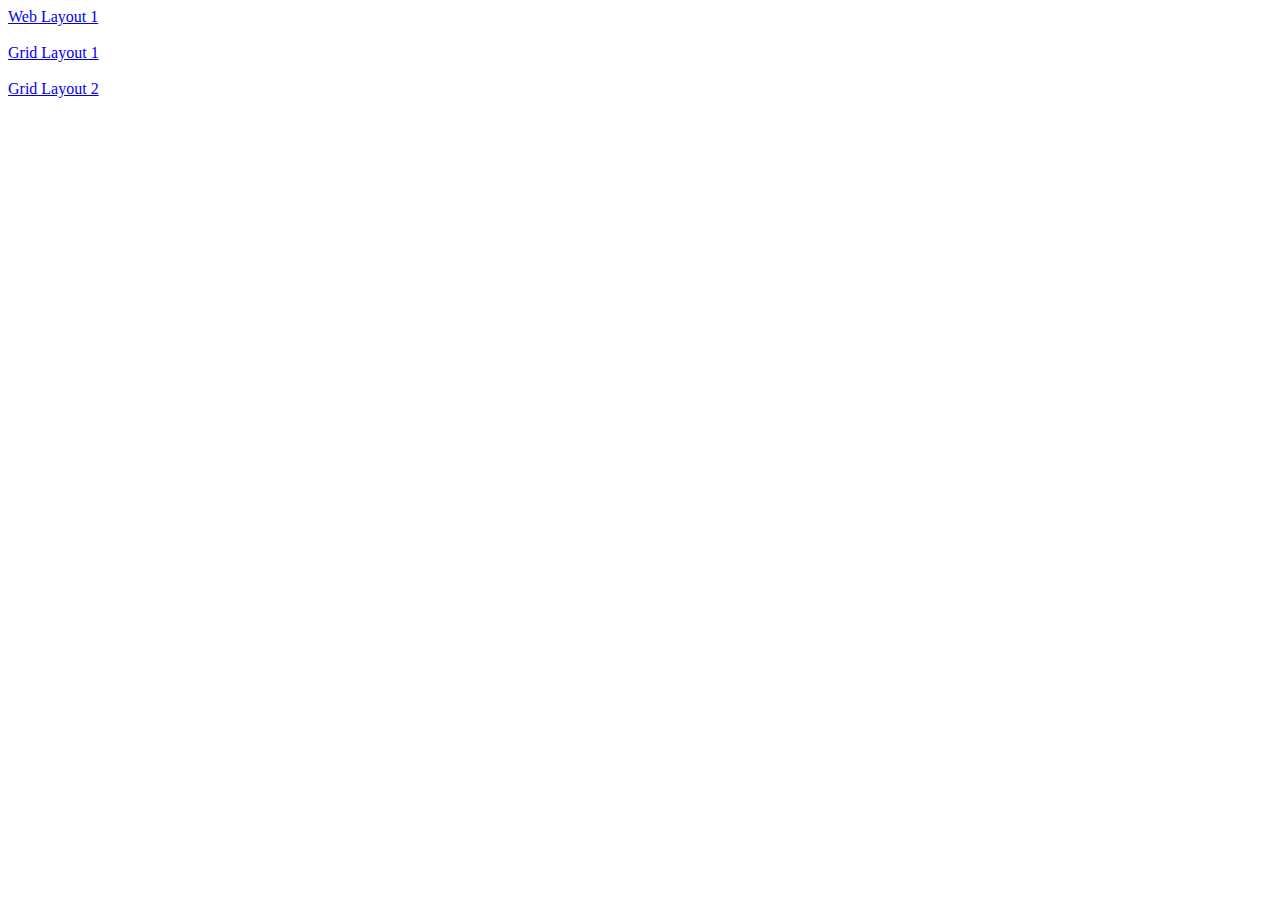
<file: assignment/index.html>
<!DOCTYPE html>
<html lang="en">
<head>
    <meta charset="UTF-8">
    <meta http-equiv="X-UA-Compatible" content="IE=edge">
    <meta name="viewport" content="width=device-width, initial-scale=1.0">
    <title>Main Page</title>
</head>
<body>
    <a href="assignment/weblayout.html">Web Layout 1</a><br><br>

   <a href="gridlayout1.html">Grid Layout 1</a> <br><br>
  
   <a href="gridlayout2.html">Grid Layout 2</a>
  

</body>
</html>
</file>
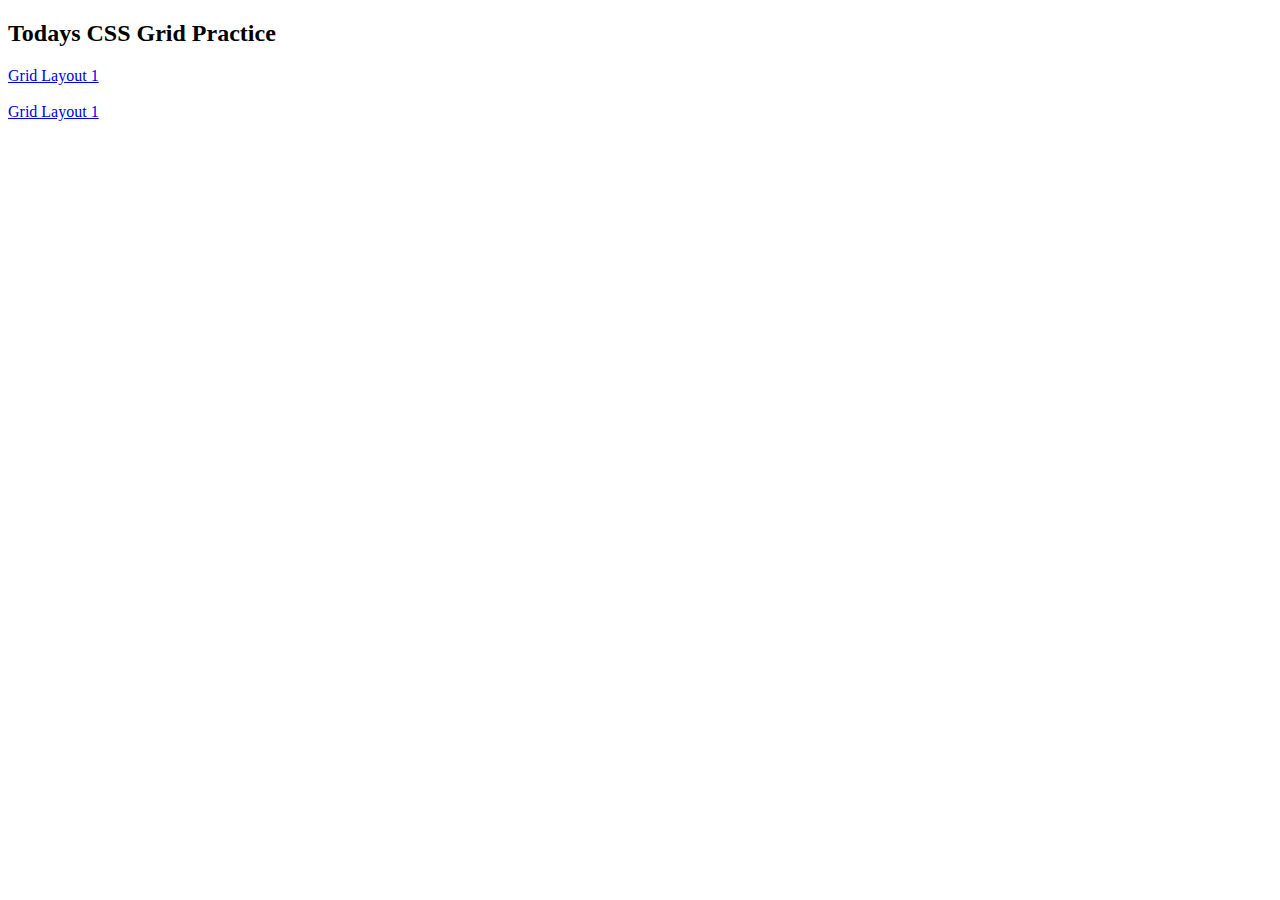
<file: assignment/grid_assignment.html>
<!DOCTYPE html>
<html lang="en">
<head>
    <meta charset="UTF-8">
    <meta http-equiv="X-UA-Compatible" content="IE=edge">
    <meta name="viewport" content="width=device-width, initial-scale=1.0">
    <title>Document</title>
</head>
<body>
<h2>Todays CSS Grid Practice</h2>
    <a href="gridlayout1.html">Grid Layout 1</a> <br><br>

    <a href="gridlayout2.html">Grid Layout 1</a>

</body>

</body>

</html>
</file>
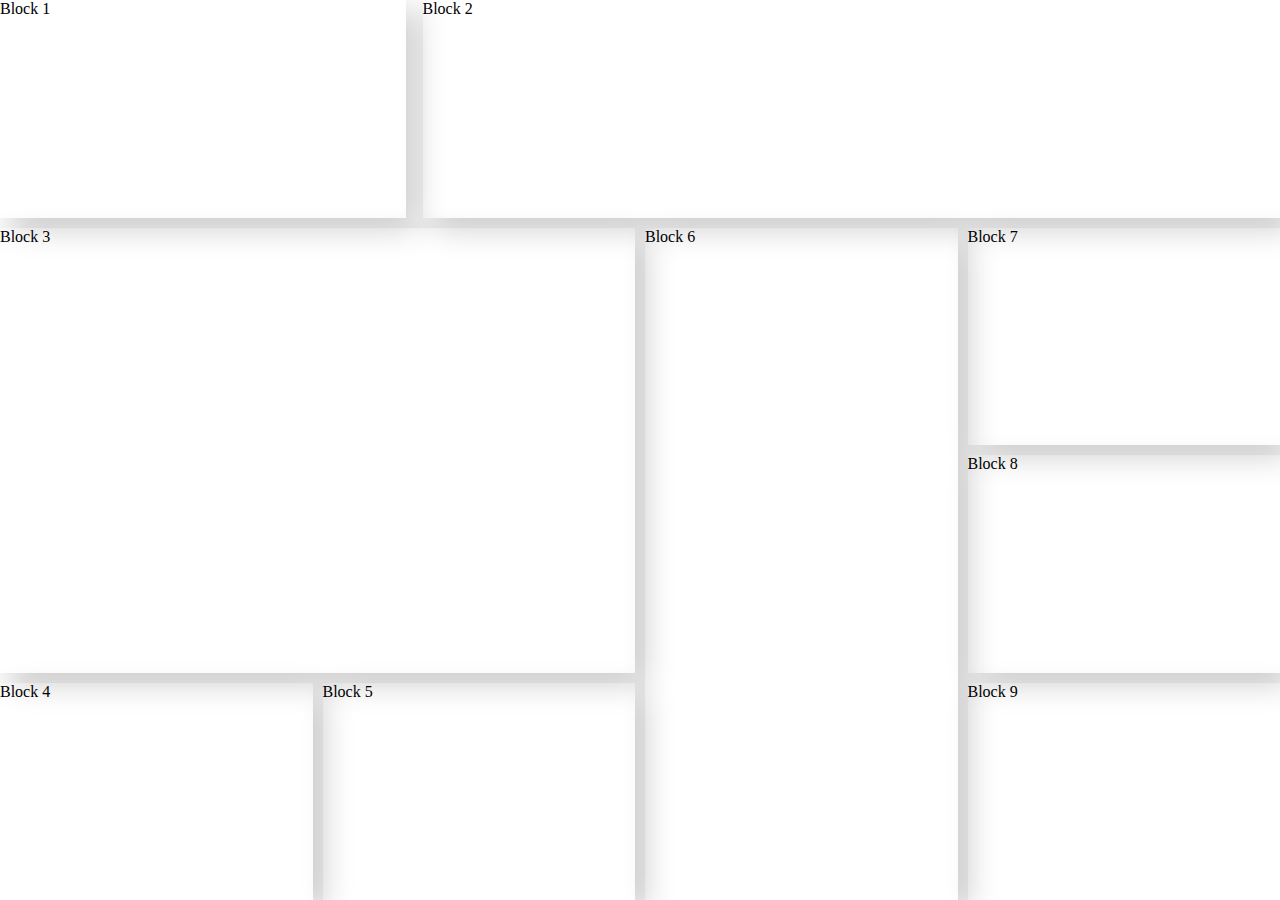
<file: assignment/gridlayout1.html>
<!DOCTYPE html>
<html lang="en">
<head>
    <meta charset="UTF-8">
    <meta http-equiv="X-UA-Compatible" content="IE=edge">
    <meta name="viewport" content="width=device-width, initial-scale=1.0">
    <title>Document</title>
    <link rel="stylesheet" href="grid1.css">
</head>
<body>

    <div class="grid-container">
        <div class="grid-item block-1">Block 1</div>
        <div class="grid-item block-2">Block 2</div>
        <div class="grid-item block-3">Block 3</div>
        <div class="grid-item block-4">Block 4</div>
        <div class="grid-item block-5">Block 5</div>
        <div class="grid-item block-6">Block 6</div>
        <div class="grid-item block-7">Block 7</div>
        <div class="grid-item block-8">Block 8</div>
        <div class="grid-item block-9">Block 9</div>
    </div>
    
</body>
</html>
</file>
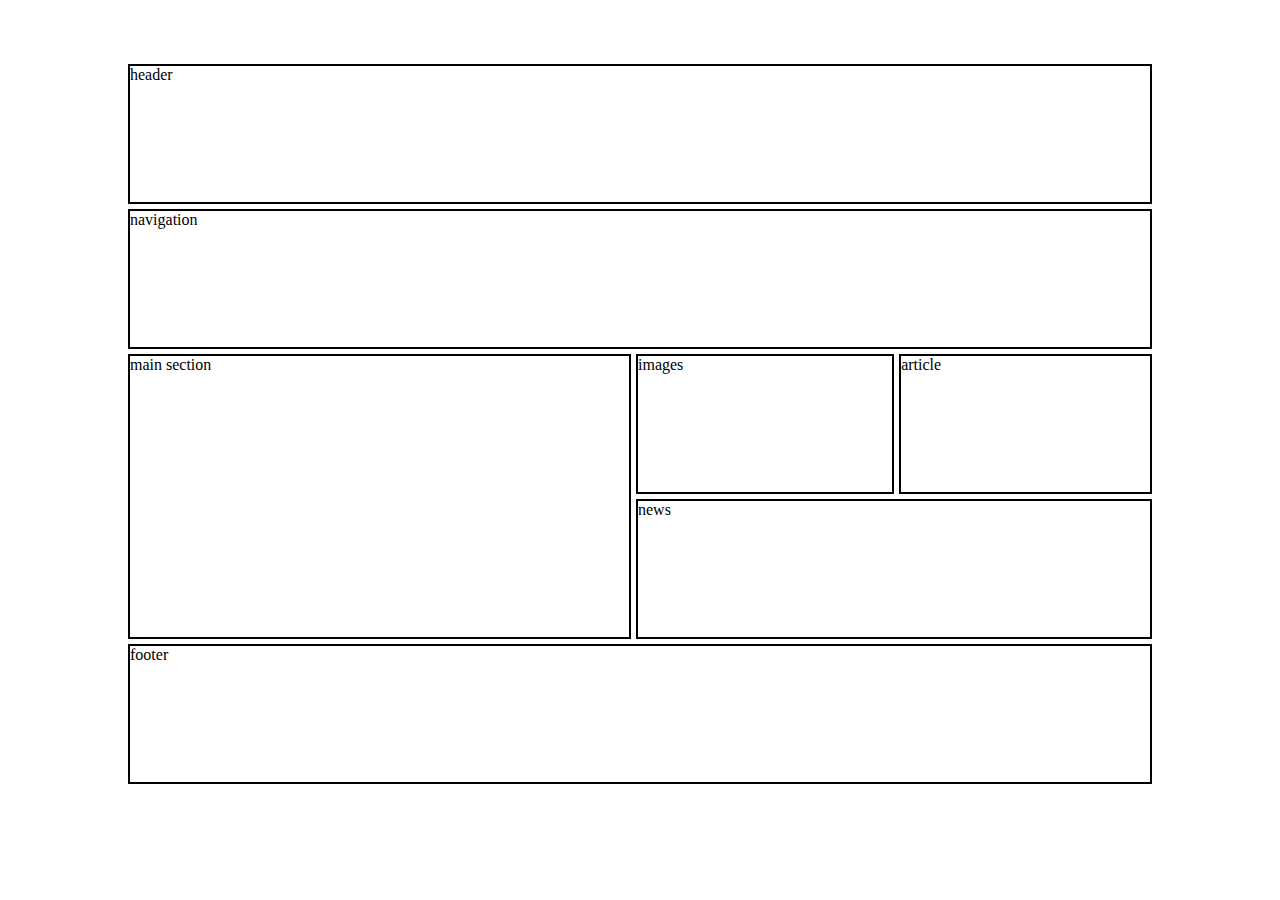
<file: assignment/gridlayout2.html>
<!DOCTYPE html>
<html lang="en">
<head>
    <meta charset="UTF-8">
    <meta http-equiv="X-UA-Compatible" content="IE=edge">
    <meta name="viewport" content="width=device-width, initial-scale=1.0">
    <title>Document</title>
    <link rel="stylesheet" href="grid2.css">
</head>
<body>

    <div class="grid-container">
        <div class="grid-item item1">header</div>
        <div class="grid-item item2">navigation</div>
        <div class="grid-item item3">main section</div>
        <div class="grid-item item4">images</div>
        <div class="grid-item item5">article</div>
        <div class="grid-item item6">news</div>
        <div class="grid-item item7">footer</div>
    </div>
    
</body>
</html>
</file>
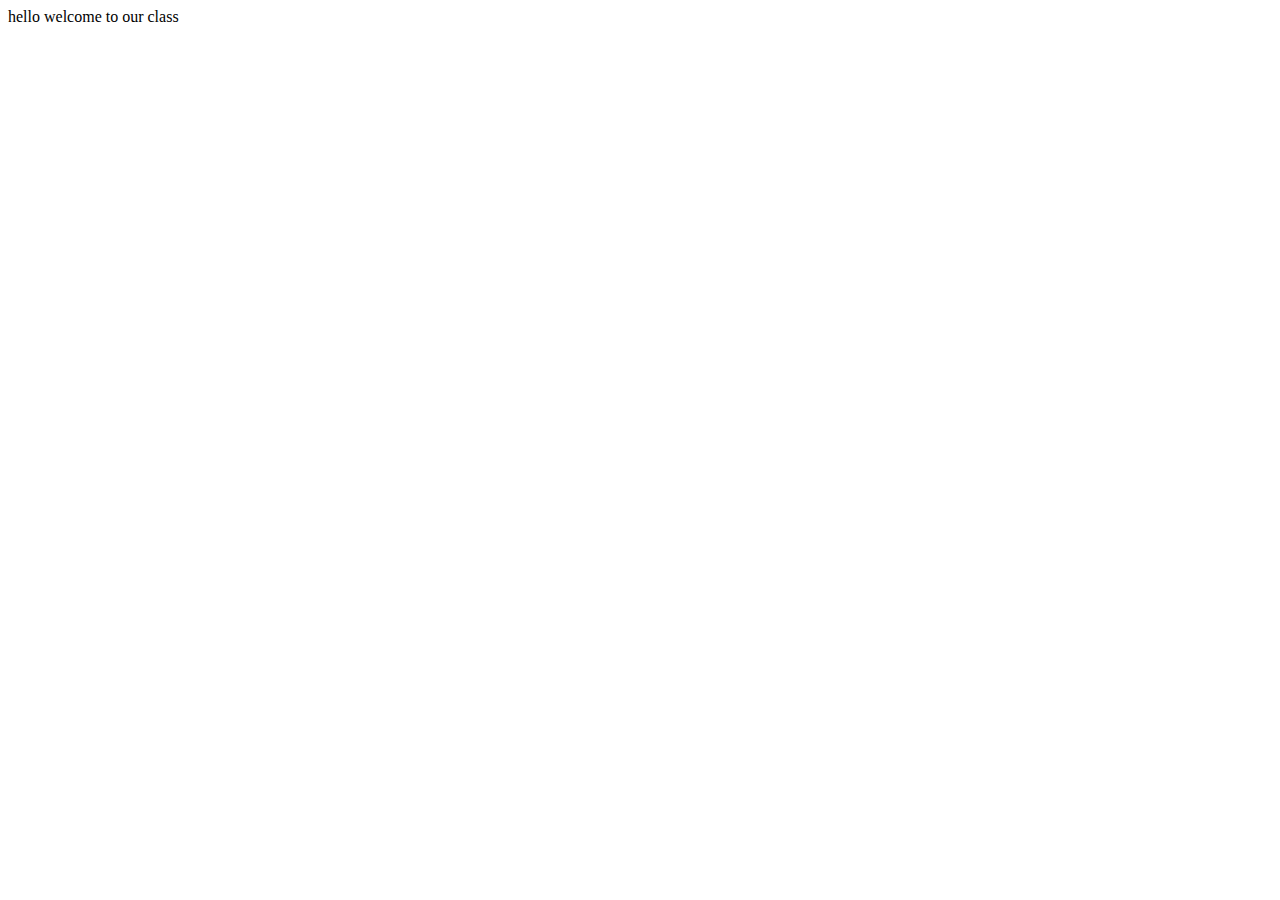
<file: assignment/home.html>
<!DOCTYPE html>
<html lang="en">
<head>
    <meta charset="UTF-8">
    <meta http-equiv="X-UA-Compatible" content="IE=edge">
    <meta name="viewport" content="width=device-width, initial-scale=1.0">
    <title>Document</title>
</head>
<body>
    hello welcome to our class
</body>
</html>
</file>
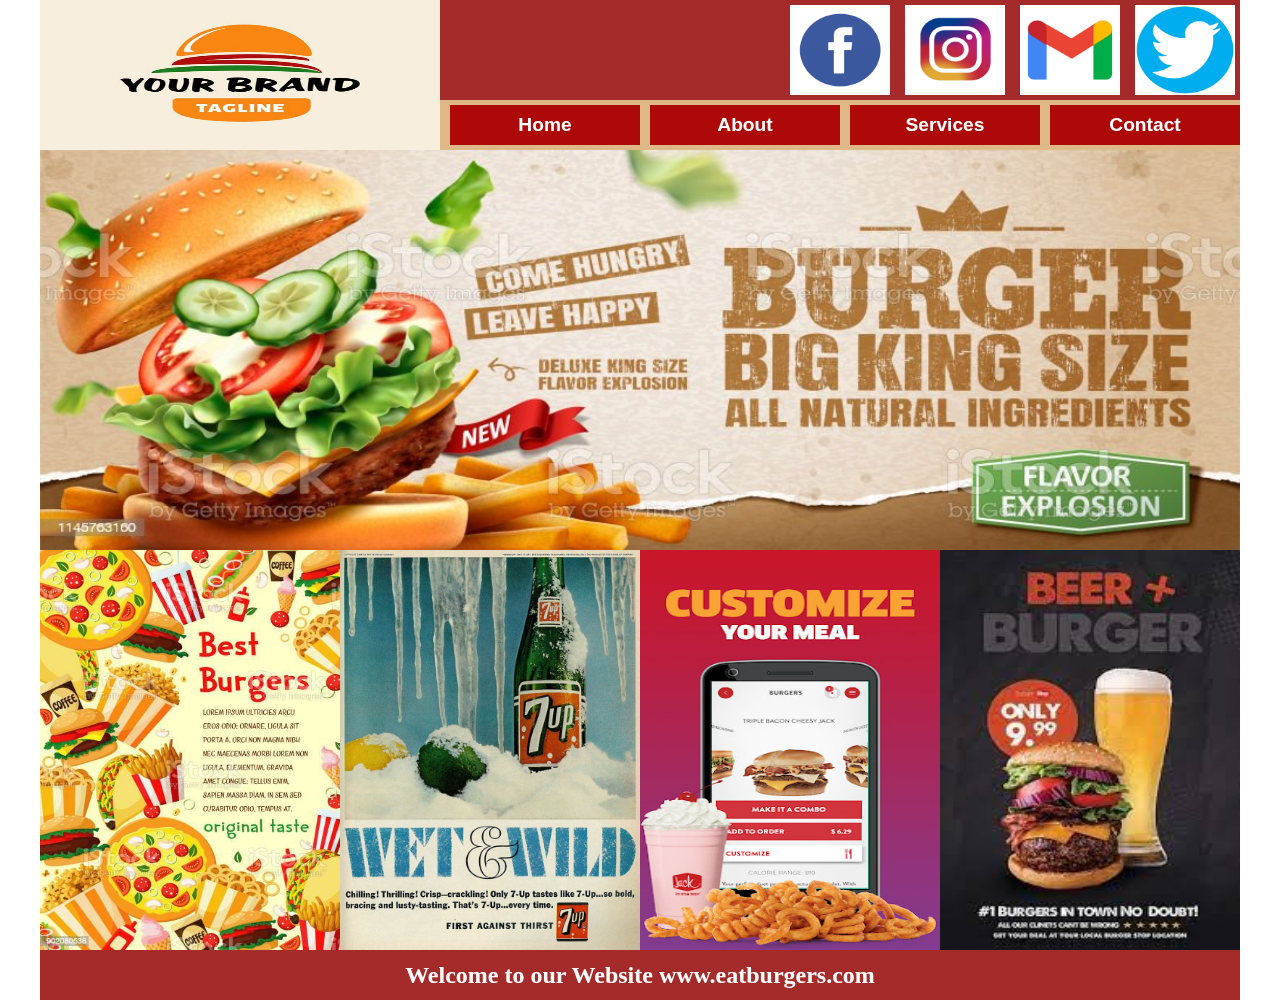
<file: assignment/weblayout.html>
<!DOCTYPE html>
<html lang="en">
<head>
    <meta charset="UTF-8">
    <meta http-equiv="X-UA-Compatible" content="IE=edge">
    <meta name="viewport" content="width=device-width, initial-scale=1.0">
    <title>Web Layout</title>
    <link rel="stylesheet" href="style.css">
</head>
<body>
    
<div class="main"><!-- wraper open -->

<div class="header"><!-- header open -->

    <div class="branding"><!-- branding open -->
    <img src="images/logo.jpg" alt="">
    </div><!-- branding closed -->

    <div class="socialmedia"><!-- socialmedia start -->
<div class="facebook"><img src="images/twit.png" alt=""></div>
<div class="facebook"><img src="images/gmail.png" alt=""></div>
<div class="facebook"><img src="images/insta.png" alt=""></div>
<div class="facebook"><img src="images/fb.png" alt=""></div>
    </div><!-- socialmedia closed -->

    <div class="menu">
        <ul>
            <li> <a href="#">Home</a></li>
            <li> <a href="#">About</a></li>
            <li> <a href="#">Services</a></li>
            <li> <a href="#">Contact</a></li>
        </ul>
    </div> <!-- menu closed -->

</div><!-- header closed -->

<div class="container"><!-- container open -->

<div class="gallary"><!-- gallary open -->

<img src="images/img2.jpg" alt="">
<img src="images/img1.jpg" alt="">

</div><!-- gallary closed -->

<div class="courses">

<div class="bootcamp" > <img src="images/menu1.jpg" alt=""></div>

<div class="bootcamp" style="background-color: aqua;"><img src="images/menu2.jpg" alt=""></div>

<div class="bootcamp" style="background-color: blueviolet;"><img src="images/menu3.jpg" alt=""></div>

<div class="bootcamp" style="background-color: brown;"><img src="images/menu4.jpg" alt=""></div>

</div><!-- courses closed -->

</div><!-- container closed -->

<div class="footer"><h2>Welcome to our Website www.eatburgers.com</h2></div>

</div><!-- wraper closed -->



</body>
</html>
</file>
<file: assignment/grid1.css>
*{margin: 0px;
padding: 0px;
}

.grid-container{
    width: 100%;
    height: 100vh;
    display: grid;
    gap: 10px;
    grid-template-areas: 
    "block1 block2 block2 block2"
    "block3 block3 block6 block7"
    "block3 block3 block6 block8"
    "block4 block5 block6 block9";
}

.grid-item{
    box-shadow: 10px 10px 30px rgba(0, 0, 0, 0.2);
}

.block-1{
    grid-area: block1;
    width: 130%;
}

.block-2{
    grid-area: block2;
    width: 90%;
    margin-left: 100px;
}

.block-3{
    grid-area: block3;
}

.block-4{
    grid-area: block4;
}

.block-5{
    grid-area: block5;
}

.block-6{
    grid-area: block6;
}

.block-7{
    grid-area: block7;
}

.block-8{
    grid-area: block8;
}

.block-9{
    grid-area: block9;
}
</file>
<file: assignment/grid2.css>
*{
    margin: 0px;
    padding: 0px;
}

.grid-container{
    display: grid;
    width: 80%;
    height: 80vh;
    margin: 5% 10%;
    gap: 5px;
    grid-template-areas: 
    "header header header header"
    "navigation navigation navigation navigation"
    "main main image article"
    "main main news news"
    "footer footer footer footer";
}

.grid-item{
    border: 2px solid black;
}

.item1{
    grid-area: header;
}

.item2{
    grid-area: navigation;
}

.item3{
    grid-area: main;
}

.item4{
    grid-area: image;
}

.item5{
    grid-area: article;
}

.item6{
    grid-area: news;
}

.item7{
    grid-area: footer;
}
</file>
<file: assignment/style.css>
*{
    margin: 0;
    padding: 0;
}
.main{
    height: 1000px;
    width: 1200px;
    background-color: aqua;
    margin: auto;
}

.menu{
    height: 50px;
    width: 800px;
    background-color: burlywood;
    float: left;
}

.menu ul li{
    float: left;
    display: block;
    list-style: none;
    background-color: rgb(173, 9, 9);
    height: 40px;
    width: 190px;
    margin-left: 10px;
    margin-top: 5px;
    text-align: center;
    line-height: 40px;
    
}

.menu ul li:hover{
    background-color:black;
}

.menu ul li a{
    text-decoration: none;
    color: white;
    font-size: larger;
    font-family: 'Segoe UI', Tahoma, Geneva, Verdana, sans-serif;
    font-weight: bold;
}

.header{
    height: 150px;
    width: 1200px;
    background-color: rgb(14, 212, 212);
}

.branding{
    height: 150px;
    width: 400px;
    background-color: rgb(17, 168, 228);
    float: left;
}

.branding img{
    height: 150px;
    width: 400px;
}

.socialmedia{
    height: 100px;
    width: 800px;
    background-color: brown;
    float: left;
 
}

.facebook{
    height: 90px;
    width: 100px;
    background-color: white;
    float:right;
    margin-left: 10px;
    margin-top: 5px;
    margin-right: 5px;
}

.facebook img{
    height: 90px;
    width: 100px;
}


.container{
    height: 800px;
    width: 1200px;
    background-color: yellowgreen;

}

.gallary{
    height: 400px;
    width: 1200px;
    background-color: yellow;
    overflow: scroll;
}

.gallary img{
    height: 400px;
    width: 1200px;
}


.courses{
    height: 400px;
    width: 1200px;
    background-color: aqua;
}

.bootcamp{
    height: 400px;
    width: 300px;
    background-color: green;
   
    float: left;
}

.bootcamp img{
    height: 400px;
    width: 300px;
    
}


.footer{
    height: 50px;
    width: 1200px;
    background-color:brown;
}

.footer h2{
    text-align: center;
    line-height: 50px;
    color: white;
}
</file>
